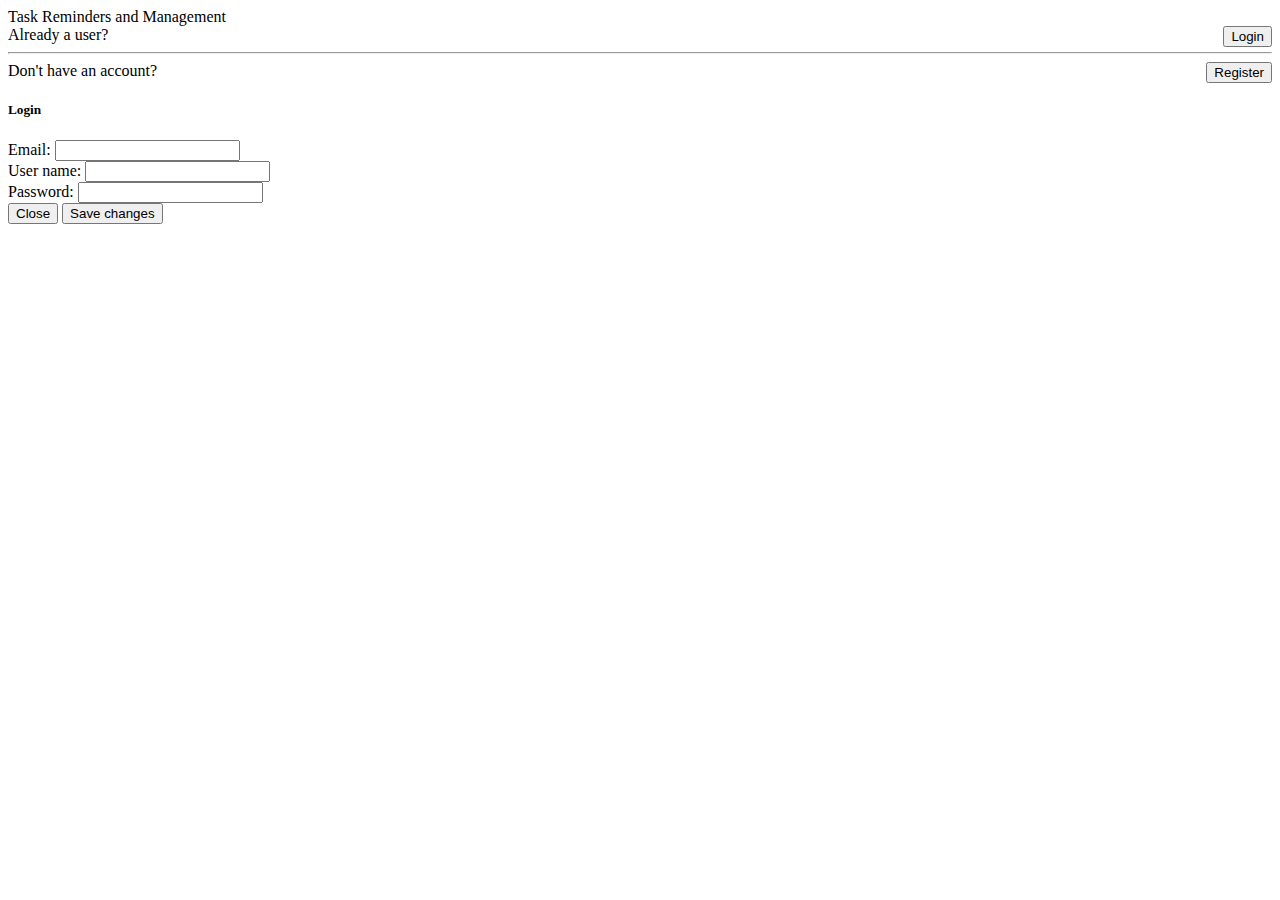
<file: src/main/resources/templates/parts/header.html>
<!DOCTYPE html SYSTEM "http://www.thymeleaf.org/dtd/xhtml1-strict-thymeleaf-3.dtd">
<html xmlns="http://www.w3.org/1999/xhtml" xmlns:th="http://www.thymeleaf.org">


<head th:fragment="head">
	<script th:src="@{/webjars/bootstrap/5.3.1/js/bootstrap.bundle.min.js}" type="application/javascript"></script>
	<script th:src="@{/webjars/jquery/3.7.0/jquery.min.js}" type="application/javascript"></script>
	<link rel="stylesheet" href="https://bootswatch.com/5/darkly/bootstrap.min.css" />
	<link rel="stylesheet" th:href="@{css/style.css}" />
	<script th:src="@{js/main.js}"></script>
	<title>TRAM</title>
</head>
<div th:fragment="nav">
	<nav class="navbar navbar-dark bg-dark">
		<div class="container-fluid">
			<a class="navbar-brand">Task Reminders and Management</a>
			<div class="container" onclick="change(this)">
				<div class="bar1"></div>
				<div class="bar2"></div>
				<div class="bar3"></div>
			</div>
		</div>
	</nav>

	<div id="menu" class="collapse"> 
		<div class="container-menu p-3">
			<div class="inline-flex pb-2">
				<label for="">Already a user?</label>
				<button class="btn btn-secondary" style="float:right;" id="login">Login</button>
			</div>
			<hr class="hr" />
			<div class="inline-flex pb-2">
				<label for="">Don't have an account?</label>
				<button style="float:right;" class="btn btn-secondary" id="register">Register</button>
			</div>
		</div>
	</div>
	
	<!-- Modal -->
	<div class="modal fade" id="loginModal">
		<div class="modal-dialog">
			<div class="modal-content">
				<div class="modal-header">
					<h5 class="modal-title" id="exampleModalLabel">Login</h5>
				</div>
				
				<div class="modal-body">
					<form th:action="@{/user/login}" id="loginForm" method="post">
						<div class="form-group">
							<label for="email">Email: </label>
							<input type="text" class="form-control" name="loginEmail" id="loginEmail"/>
						</div>
						<div class="form-group">
							<label for="username">User name: </label>
							<input type="text" class="form-control" name="regUsername" id="regUsername"/>
						</div>
						<div class="form-group">
							<label for="pass">Password: </label>
							<input type="password" class="form-control" name="regPass" id="regPass"/>
						</div>
					</form>
				</div>
				<div class="modal-footer">
					<button type="button" class="btn btn-secondary" data-bs-dismiss="modal">Close</button>
					<button type="button" class="btn btn-primary" id="loginSave">Save changes</button>
				</div>
			</div>
		</div>
	</div>
	
	<div class="modal fade" id="registerModal" style="display:none;">
		<div class="modal-dialog modal-lg">
			<div class="modal-content">
				<div class="modal-header">
					<h5 class="modal-title" id="exampleModalLabel">Register</h5>
				</div>
				<div class="modal-body">
					<form th:action="@{/user/register}" id="registerForm" method="post">
						<div class="form-group">
							<label for="email">Email: </label>
							<input type="text" class="form-control" name="regEmail" id="regEmail"/>
						</div>
						<div class="form-group row">
							  <div class="col-sm-6">
							    <label for="regfName" class="col-form-label">First Name: </label>
							    <input type="text" id="regfName" class="form-control" name="regfName">
							  </div>
							  <div class="col-sm-6">
							    <label for="reglName" class="col-form-label">Last Name: </label>
							    <input type="text" id="reglName" class="form-control" name="reglName">
							  </div>
						</div>

					</form>
				</div>
				<div class="modal-footer">
					<button type="button" class="btn btn-secondary" data-bs-dismiss="modal">Close</button>
					<button type="button" class="btn btn-primary" id="registerSave">Save changes</button>
				</div>
			</div>
		</div>
	</div>
	<script th:src="@{js/validation.js}"></script>

</div>
</file>
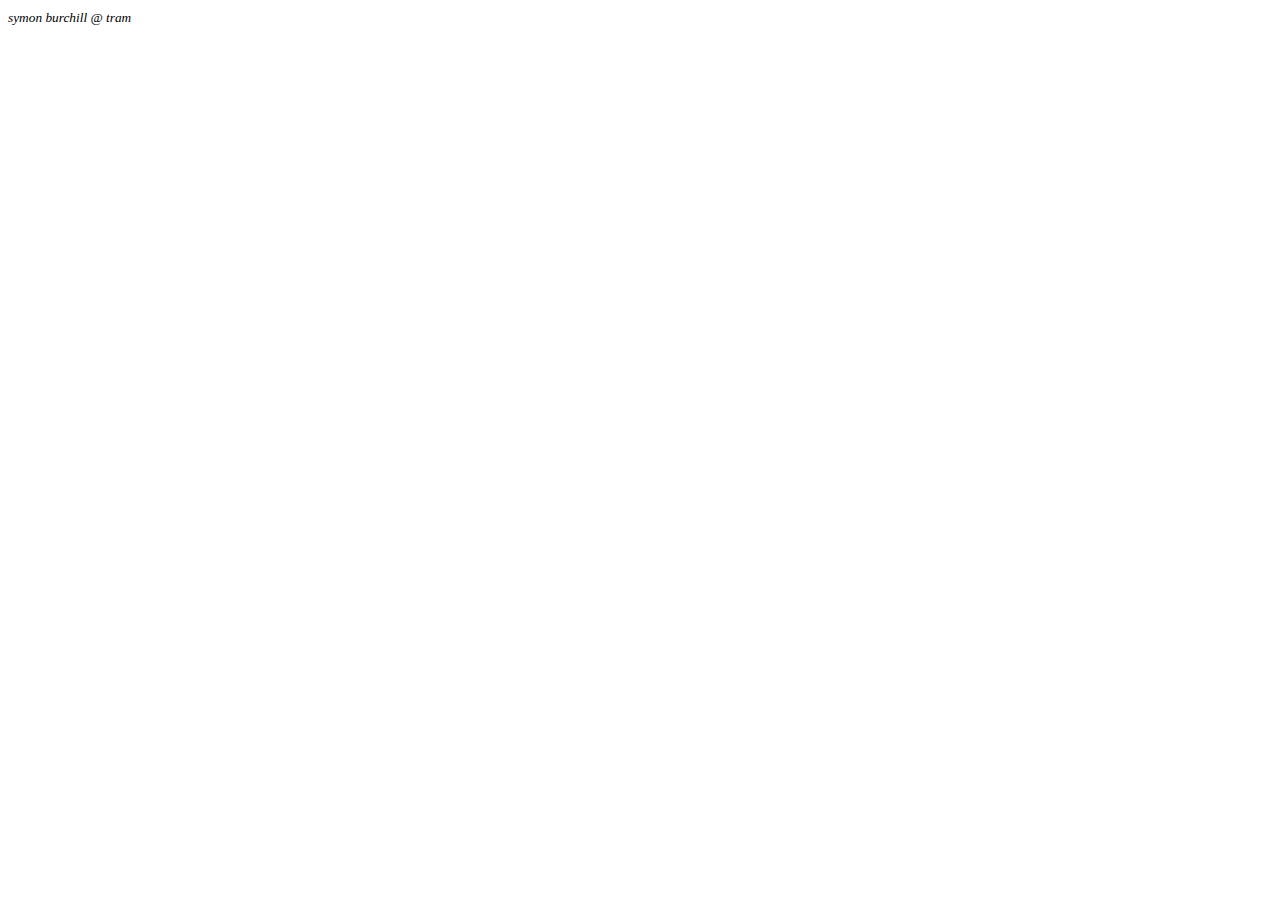
<file: src/main/webapp/resources/templates/parts/footer.html>
<!DOCTYPE html SYSTEM "http://www.thymeleaf.org/dtd/xhtml1-strict-thymeleaf-3.dtd">
<html xmlns="http://www.w3.org/1999/xhtml"
      xmlns:th="http://www.thymeleaf.org">
      
 <footer th:fragment="footer"><small><i>symon burchill @ tram</i></small></footer>
</file>
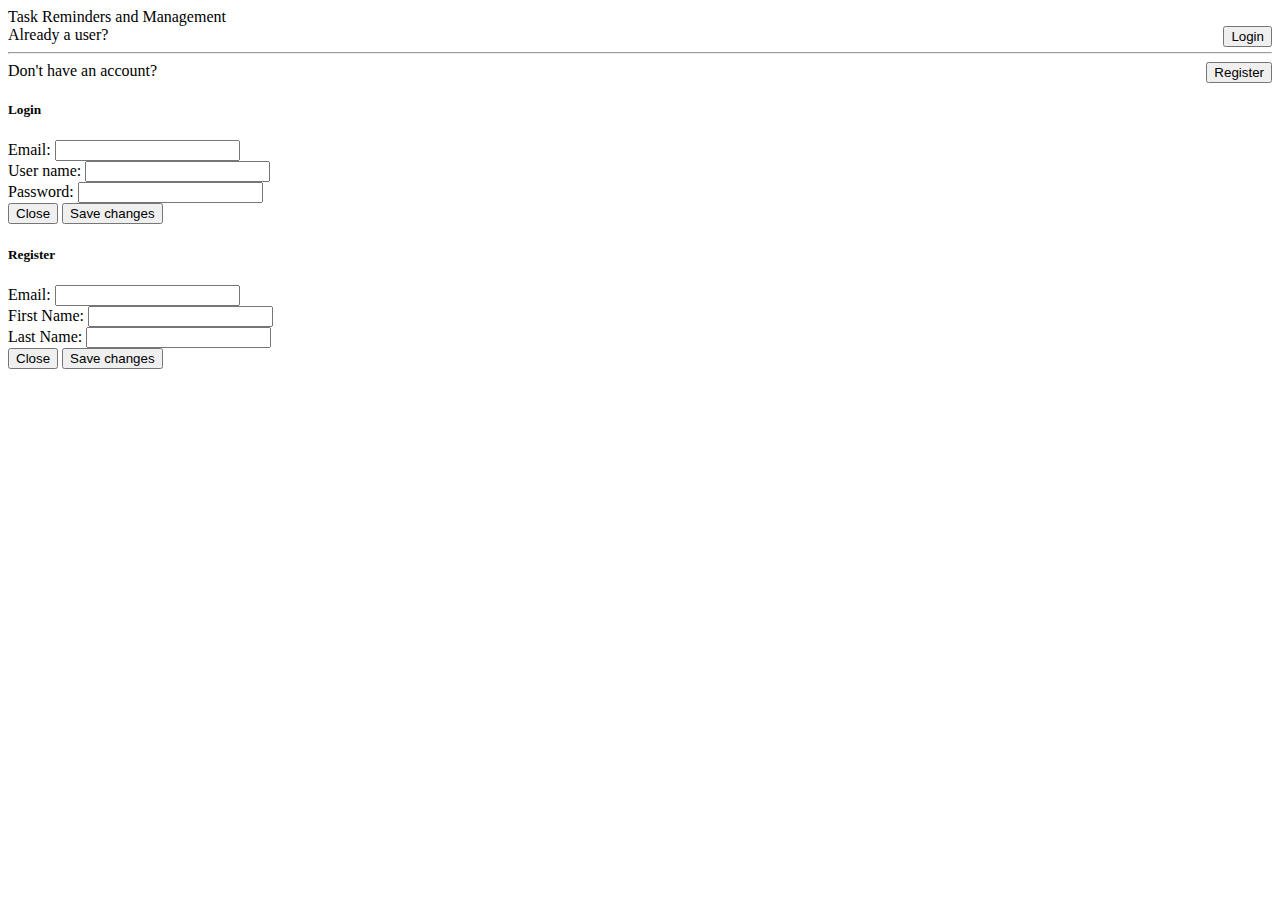
<file: src/main/webapp/resources/templates/parts/header.html>
<!DOCTYPE html SYSTEM "http://www.thymeleaf.org/dtd/xhtml1-strict-thymeleaf-3.dtd">
<html xmlns="http://www.w3.org/1999/xhtml" xmlns:th="http://www.thymeleaf.org">


<head th:fragment="head">
	<script th:src="@{/webjars/bootstrap/5.3.1/js/bootstrap.bundle.min.js}" type="application/javascript"></script>
	<script th:src="@{/webjars/jquery/3.7.0/jquery.min.js}" type="application/javascript"></script>
	<link rel="stylesheet" href="https://bootswatch.com/5/darkly/bootstrap.min.css" />
	<link rel="stylesheet" th:href="@{css/style.css}" />
	<script th:src="@{js/main.js}"></script>
	<title>TRAM</title>
</head>
<div th:fragment="nav">
	<nav class="navbar navbar-dark bg-dark">
		<div class="container-fluid">
			<a class="navbar-brand">Task Reminders and Management</a>
			<div class="container" onclick="change(this)">
				<div class="bar1"></div>
				<div class="bar2"></div>
				<div class="bar3"></div>
			</div>
		</div>
	</nav>

	<div id="menu" class="collapse"> 
		<div class="container-menu p-3">
			<div class="inline-flex pb-2">
				<label for="">Already a user?</label>
				<button class="btn btn-secondary" style="float:right;" id="login">Login</button>
			</div>
			<hr class="hr" />
			<div class="inline-flex pb-2">
				<label for="">Don't have an account?</label>
				<button style="float:right;" class="btn btn-secondary" id="register">Register</button>
			</div>
		</div>
	</div>
	
	<!-- Modal -->
	<div class="modal fade" id="loginModal">
		<div class="modal-dialog">
			<div class="modal-content">
				<div class="modal-header">
					<h5 class="modal-title" id="exampleModalLabel">Login</h5>
				</div>
				
				<div class="modal-body">
					<form th:action="@{/user/login}" id="loginForm" method="post">
						<div class="form-group">
							<label for="email">Email: </label>
							<input type="text" class="form-control" name="loginEmail" id="loginEmail"/>
						</div>
						<div class="form-group">
							<label for="username">User name: </label>
							<input type="text" class="form-control" name="regUsername" id="regUsername"/>
						</div>
						<div class="form-group">
							<label for="pass">Password: </label>
							<input type="password" class="form-control" name="regPass" id="regPass"/>
						</div>
					</form>
				</div>
				<div class="modal-footer">
					<button type="button" class="btn btn-secondary" data-bs-dismiss="modal">Close</button>
					<button type="button" class="btn btn-primary" id="loginSave">Save changes</button>
				</div>
			</div>
		</div>
	</div>
	
	<div class="modal fade" id="registerModal" style="display:block">
		<div class="modal-dialog modal-lg">
			<div class="modal-content">
				<div class="modal-header">
					<h5 class="modal-title" id="exampleModalLabel">Register</h5>
				</div>
				<div class="modal-body">
					<form th:action="@{/user/register}" id="registerForm" method="post">
						<div class="form-group">
							<label for="email">Email: </label>
							<input type="text" class="form-control" name="regEmail" id="regEmail"/>
						</div>
						<div class="form-group row">
							  <div class="col-sm-6">
							    <label for="regfName" class="col-form-label">First Name: </label>
							    <input type="text" id="regfName" class="form-control" name="regfName">
							  </div>
							  <div class="col-sm-6">
							    <label for="reglName" class="col-form-label">Last Name: </label>
							    <input type="text" id="reglName" class="form-control" name="reglName">
							  </div>
						</div>
					</form>
				</div>
				<div class="modal-footer">
					<button type="button" class="btn btn-secondary" data-bs-dismiss="modal">Close</button>
					<button type="button" class="btn btn-primary" id="registerSave">Save changes</button>
				</div>
			</div>
		</div>
	</div>
	<script th:src="@{js/validation.js}"></script>

</div>
</file>
